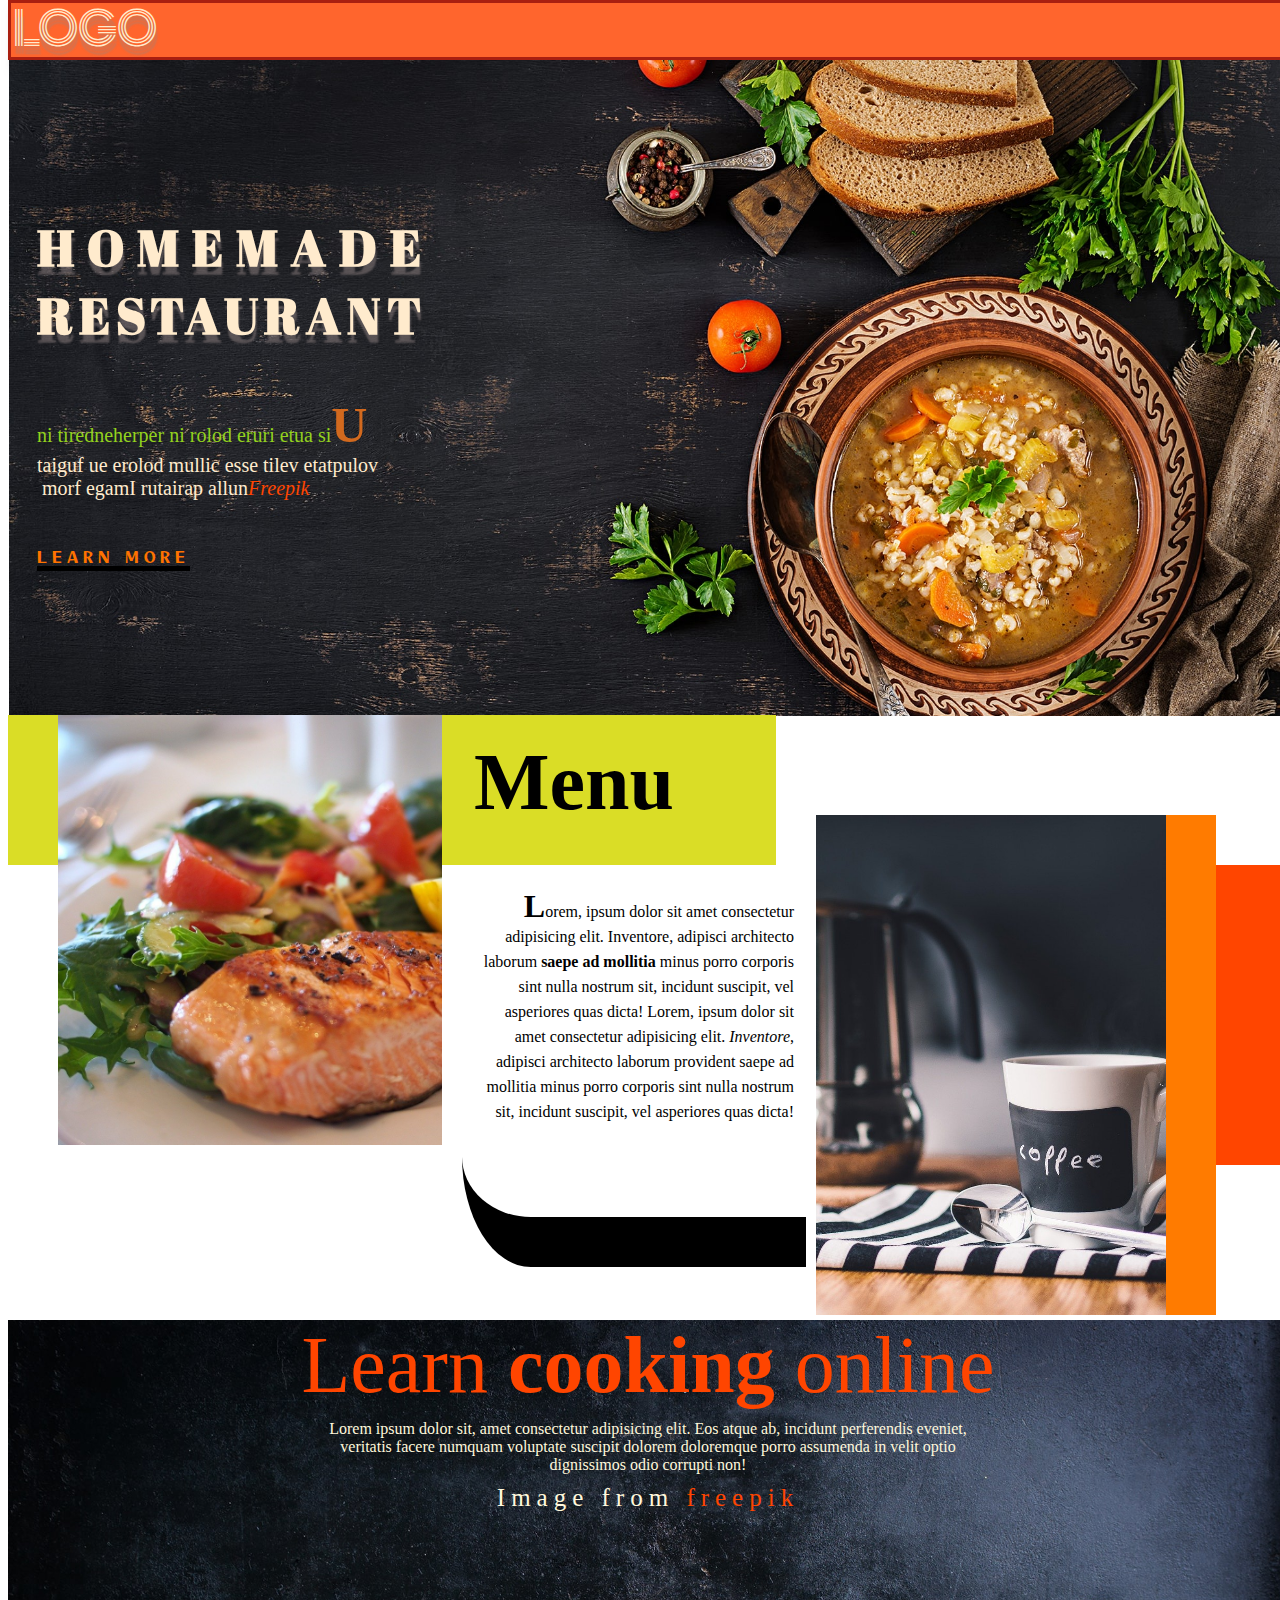
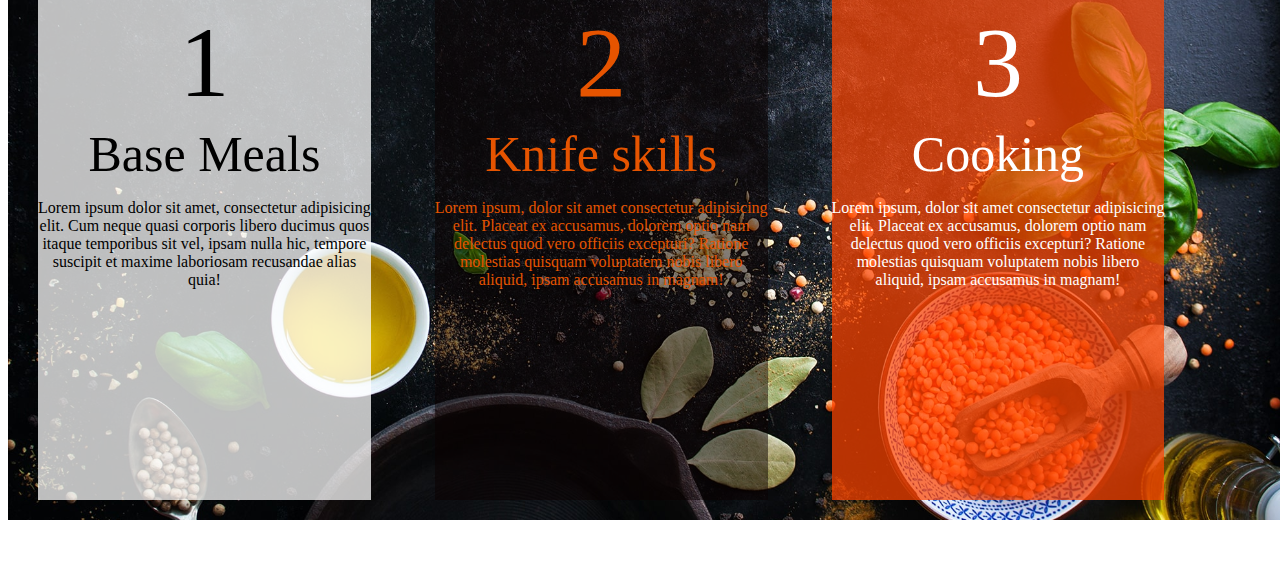
<file: index.html>
<!DOCTYPE html>
<html lang="en">
<head>
    <meta charset="UTF-8">
    <meta http-equiv="X-UA-Compatible" content="IE=edge">
    <meta name="viewport" content="width=device-width, initial-scale=1.0">
   <link rel="stylesheet" href="./Public/Css/style.css">
   <link rel="stylesheet" href="./">
    <title>HOMEMADE</title>
</head>
<body>
    <header>
        <div class="m-section-1">
            <span class="m-section-logo"> logo </span>
        </div>
    </header>
    <section class="m-section-2">
        <div class="m-section-2-inn">
            <div class="m-section-2-left">
                <div class="m-section-2-top">
                    <h2>
                        <b>Homemade </b>
                <br>Restaurant
            </h2>
                </div>
                <div class="m-section-2-center">
                    <h6><bdo dir="rtl"> Uis aute irure dolor in reprehenderit in 
                    </br>voluptate velit esse cillum dolore eu fugiat </br>nulla
                     pariatur Image from </bdo>
                     <dfn title="www.homemaderestaurant.com"><a href="#"> Freepik</a></dfn>
                        
                    </h6>
                </div>
                <div class="m-section-2-bottom">
                    <a href="#"> Learn more </a>
                </div>
            </div>
        </div>
    </section>
    <section class="m-section-3">
<div class="m-section-3-top">

</div>
<div class="m-section-3-right">

</div>
<div class="m-section-3-left">

</div>
<div class="m-section-3-center1">
    <h2>Menu</h2>
    <p>
        Lorem, ipsum dolor sit amet consectetur 
        adipisicing elit. Inventore, adipisci architecto 
        laborum <strong>saepe  ad mollitia </strong>  minus porro corporis 
        sint nulla nostrum sit, incidunt suscipit, vel asperiores 
        quas dicta! Lorem, ipsum dolor sit amet consectetur 
        adipisicing elit. <em>Inventore</em>, adipisci architecto 
        laborum provident saepe ad mollitia minus porro corporis 
        sint nulla nostrum sit, incidunt suscipit, vel asperiores 
        quas dicta!
    </p>

</div>
<div class="m-section-3-center2"></div>
 </section>

<section class="m-section-4">
    <div class="m-section-4-top">
<p>Learn <strong>cooking</strong> online</p>
    </div>
    <div class="m-section-4-center">
<p>Lorem ipsum dolor sit, amet consectetur adipisicing elit. Eos atque ab, incidunt perferendis eveniet, veritatis facere numquam voluptate suscipit dolorem doloremque porro assumenda in velit optio dignissimos odio corrupti non!</p>
<p style="margin-top:10px; letter-spacing: 6px; font-family:  'Arial Narrow Bold'; font-size: 25px; font-weight: lighter;">Image from <strong style="color: orangered;">freepik</strong></p>    
</div>
    <div class="m-section-4-bottom">
        <div class="m-section-4-one a">
        <p class="num">1</p>
        <span>
            <p class="text">
                Base Meals
            </p>
            <p  class="text1">
                Lorem ipsum dolor sit amet, consectetur adipisicing elit. Cum neque quasi corporis libero ducimus quos itaque temporibus sit vel, ipsam nulla hic, tempore suscipit et maxime laboriosam recusandae alias quia!
            </p>
        </span>
        </div>

        <div class="m-section-4-one b">
            <p class="num">2</p>
            <span>
                <p class="text">
                    Knife skills
                </p>
                <p class="text1">
                    Lorem ipsum, dolor sit amet consectetur adipisicing elit. Placeat ex accusamus, dolorem optio nam delectus quod vero officiis excepturi? Ratione molestias quisquam voluptatem nobis libero aliquid, ipsam accusamus in magnam!
                </p>
            </span>
        </div>

        <div class="m-section-4-one c">
            <p class="num">3</p>
            <span>
                <p class="text">
                    Cooking
                </p>
                <p class="text1">
                    Lorem ipsum, dolor sit amet consectetur adipisicing elit. Placeat ex accusamus, dolorem optio nam delectus quod vero officiis excepturi? Ratione molestias quisquam voluptatem nobis libero aliquid, ipsam accusamus in magnam!
                </p>
            </span>
        </div>
      
    </div>

</section>
</body>
</html>
</file>
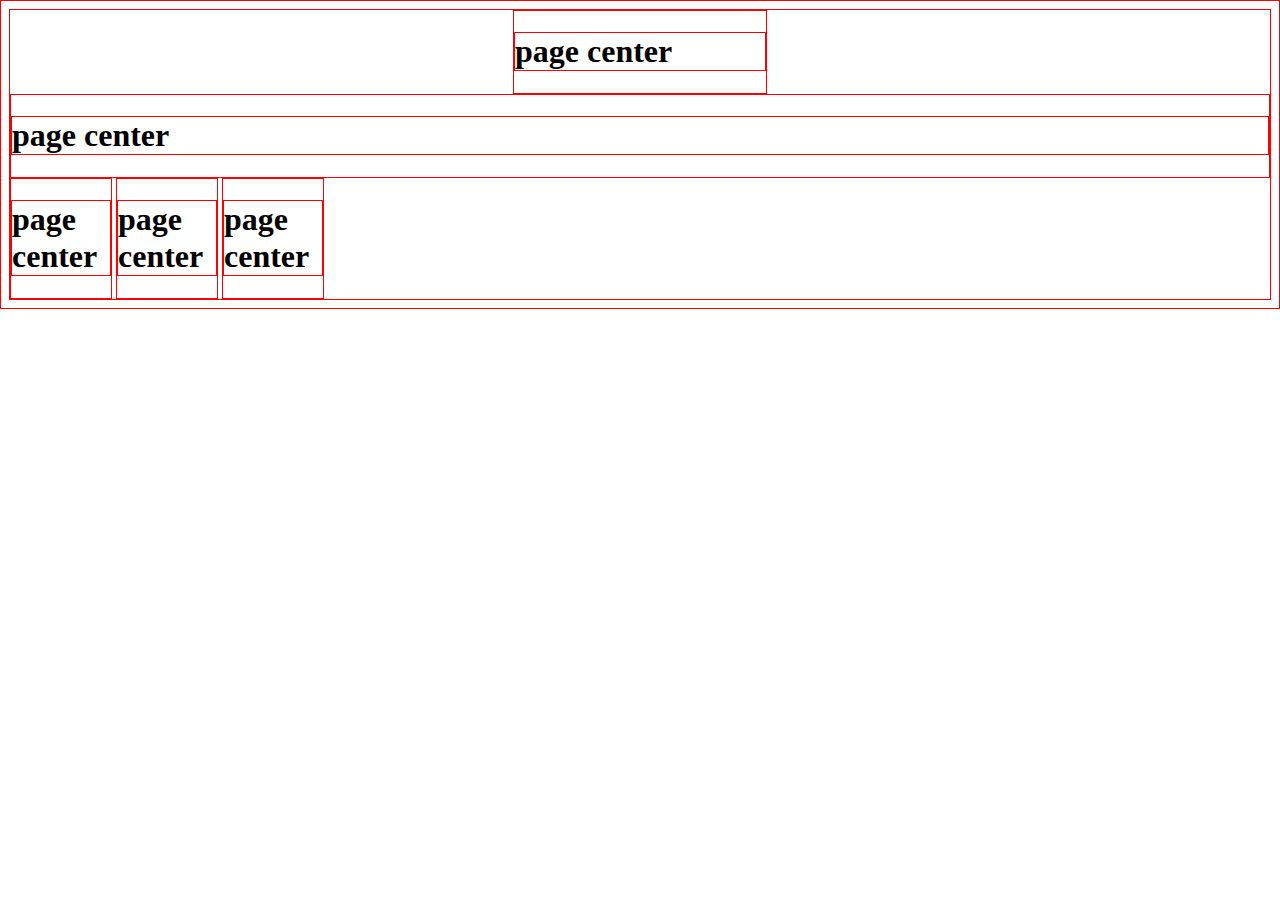
<file: demo.html>
<!DOCTYPE html>
<html lang="en">
<head>
    <meta charset="UTF-8">
    <meta http-equiv="X-UA-Compatible" content="IE=edge">
    <meta name="viewport" content="width=device-width, initial-scale=1.0">
    <title>Document</title>
    <style>
        *{
            border: 1px solid red;
        }
        .content{
            max-width: 20%;
            margin:auto;
        }
        .content2{
            float:none;
        }
        .content3{
            width: 100px;
            display:inline-block;
        }
    </style>
</head>
<body>
    
    <div class="content">
        <h1>page center</h1>
    </div>
    <div class="content2">
        <h1> page center</h1>
    </div>

    <div class="content3">
        <h1> page center</h1>
    </div>
    <div class="content3">
        <h1> page center</h1>
    </div>
    <div class="content3">
        <h1> page center</h1>
    </div>
</body>
</html>
</file>
<file: Public/Css/style.css>
@import url('https://fonts.googleapis.com/css2?family=Zen+Tokyo+Zoo&display=swap');
@import url('https://fonts.googleapis.com/css2?family=Bona+Nova&family=Zen+Tokyo+Zoo&display=swap');
@import url('https://fonts.googleapis.com/css2?family=Bona+Nova&family=Otomanopee+One&family=Zen+Tokyo+Zoo&display=swap');
@import url('https://fonts.googleapis.com/css2?family=Abril+Fatface&display=swap');

html,body{
height: 100%;
width: 100%;
margin-top: 0;
}
/* *{
    border:1px solid red;
} */
.m-section-1{
    margin:auto;
    width: 100%;
    height:50vx;
    background-color:rgba(255, 68, 0, 0.822);
    border: 3px solid rgba(158, 22, 12, 0.884);
    padding-left: 2px;
    box-shadow:5px 10px 8px #8888;
}
.m-section-logo{
    color: blanchedalmond;
    font-family: 'Zen Tokyo Zoo', cursive;
    text-align: left;
    text-transform: uppercase;
    font-size: 45px;
    text-shadow: 1px 8px 2px #8888;
}
.m-section-2{
    width: 100%;
    height: 650px;
    padding:0px 1px;

}
.m-section-2-inn{
    margin-top: 0;
    padding: 3px;
    height: 650px;
    width: 100%;
    background-image: url("/Public/Images/-min.jpg");
    background-repeat:no-repeat;
    background-size:cover;
 
}
.m-section-2-left{
height:300px;
width:300x;
float:left;
margin-top: 150px;
padding-left:25px;
}
.m-section-2-top h2{
    letter-spacing: 6px;
   
    font-family: 'Abril Fatface', cursive;
   text-shadow: 1px 8px 2px rgba(139, 126, 126, 0.533);
   font-size: 50px;
   color: blanchedalmond;
   text-transform: uppercase;
   margin:0;
   }
   .m-section-2-top h2 b{
    letter-spacing: 13px;
}
   .m-section-2-center{
       margin:0;
       
   }
   .m-section-2-center h6::first-letter{
    font-size: 50px;
    color: chocolate;
    font-weight: bold;
   }
   .m-section-2-center h6::first-line{
    font-size: 20px;
    color: rgb(147, 210, 30);
   }
   .m-section-2-bottom{
    font-size: 15px;
    font-family: 'Otomanopee One', sans-serif;
    text-transform: uppercase;
    text-decoration:5px underline ;
    letter-spacing: 5px;
   }
   .m-section-2-bottom a{
    text-decoration: none;
    color: rgb(255, 115, 0);
   }
   a{
       text-decoration: none;
       color: orangered;
   }
   .m-section-2-center h6{
    font-size: 20px;
    font-weight:lighter;
    font-family: 'Indie Flower', cursive;
    color: blanchedalmond;
}
.m-section-3{
    margin-top:5px;
    height:600px;
    width:100%;
    /* border:1px solid black; */
}
.m-section-3-top{
    height:150px;
    width:60%;
background-color: rgb(218, 221, 38);
}
.m-section-3-left{
    margin-left: 50px;
    margin-top: -150px;
    height:430px;
    width:30%;
    float:left;
    background-repeat: no-repeat;
    background-size: cover;
background-image: url("/Public/Images/53e1dd434950b108f5d08460962934761237d6ed5a4c704c7c2c7bd3964dc05f_1280.jpg");
}
.m-section-3-center1{
    margin-left: 20px;
    margin-top: -150px;
    height:480px;
    width:25%;
    float:left;
    /* border:1px solid black; */
    border-bottom: 50px solid black;
    border-bottom-left-radius: 20%;
    padding-top:10px;
   padding-left: 12px;
   padding-right: 12px;
   padding-bottom: 12px;
}
.m-section-3-center1 h2{

    margin-top: 12px;
    font-family: 'Times New Roman', Times, serif;
    font-size: 80px;
    text-transform: capitalize;
}
.m-section-3-center1 p{
    line-height: 25px;
    text-align:end; 
}
.m-section-3-center1 p::first-letter {
    font-size: 200%;
    font-weight: bold;
  }
  .m-section-3-center2{
     
width:350px;
height:500px;
background-image: url("/Public/Images/5ee1dc404c50b108f5d08460962934761237d6ed5a4c704c7c2c7bd3964dc25a_1280.jpg");
background-repeat: no-repeat;
background-size: cover;
background-position: center;
float:left;
margin-top:-350px;
margin-left: 10px;
border-right: 50px solid rgb(255, 123, 0);
  }
.m-section-3-right{
    width:20%;
    height:300px;
    background-color: orangered;
    float: right;
    
}

.m-section-4{
    margin-top:5px;
    height:800px;
    width:100%;
    background-image: url("/Public/Images/OG9KN00j-min.jpg");
    background-repeat: no-repeat;
    background-size: cover;
    background-position: center;
    background-blend-mode:darken; 
}
.m-section-4-top{
    width:100%;
    height:100px;
    /* padding:5px 5px 5px 50px; */
  
}
.m-section-4-top p{
color:orangered;
font-family:Playfair Display, serif;
font-size: 80px;
margin:0;
text-align: center;

}

.m-section-4-center{
    width:100%;
    height:150px;
}
.m-section-4-center p{
text-align: center;
width: 50%;
color: cornsilk;
margin: auto;
}

.m-section-4-bottom{
    height: 600px;
    width:100%;
    }
    .m-section-4-one{
        display: inline-block;
        width: 26%;
        height: 500px;
        margin:30px;
    }
    .num{
        font-size: 100px;
        text-align: center;
        margin-top:5px;
        margin-bottom: 5px;
            }
    .text{
        font-size: 50px;
        text-align: center;
        margin-top:5px;
        margin-bottom: 5px;
        font-family: Georgia, 'Times New Roman', Times, serif;
        /* letter-spacing: 10px; */
        }
        .text1{
            text-align: center;
        }
    .a{
        background-color: rgba(255, 255, 255, 0.74);
    }
    .b{
        color:rgb(230, 84, 0);
        background-color: rgba(10, 1, 1, 0.493);
    }
    .c{
        color: white;
        background-color: rgba(255, 68, 0, 0.719);
    }
</file>
